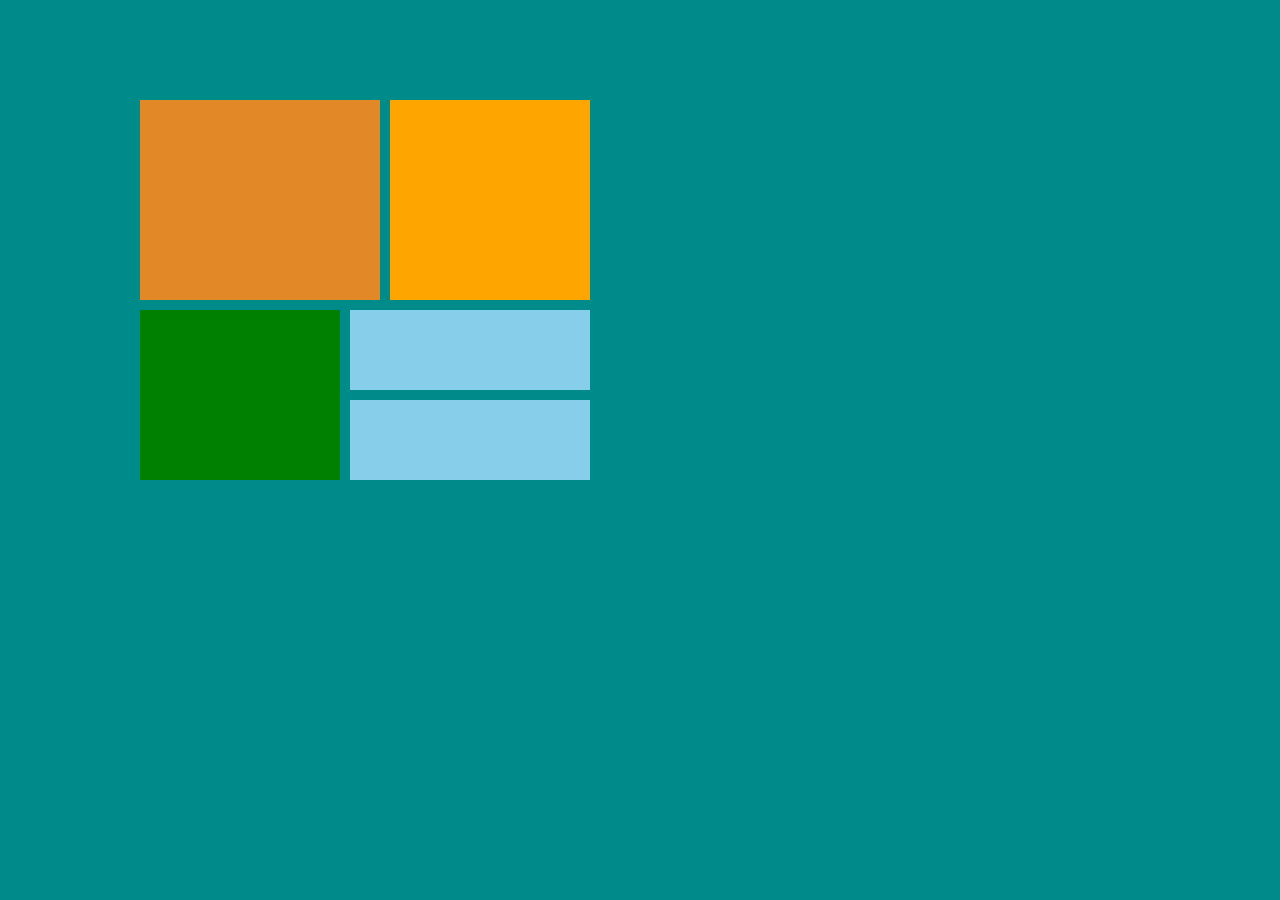
<file: index.html>
<!DOCTYPE html>
<html>
<head>
	<meta charset="utf-8">
	<meta name="viewport" content="width=device-width, initial-scale=1">
	<link rel="stylesheet" type="text/css" href="grid.css">
	<title></title>
</head>
<body>
	<div class="first">
	<div class="second">
		<div class="second-jnr">
			
		</div>
		<div class="third">
			
		</div>
	</div>
	<div class="emergency">
		<div class="fourth"></div>
		<div class="fifth">
			<div class="sixth"></div>
			<div class="sixth"></div>
		</div>
	</div>
	</div>

</body>
</html>
</file>
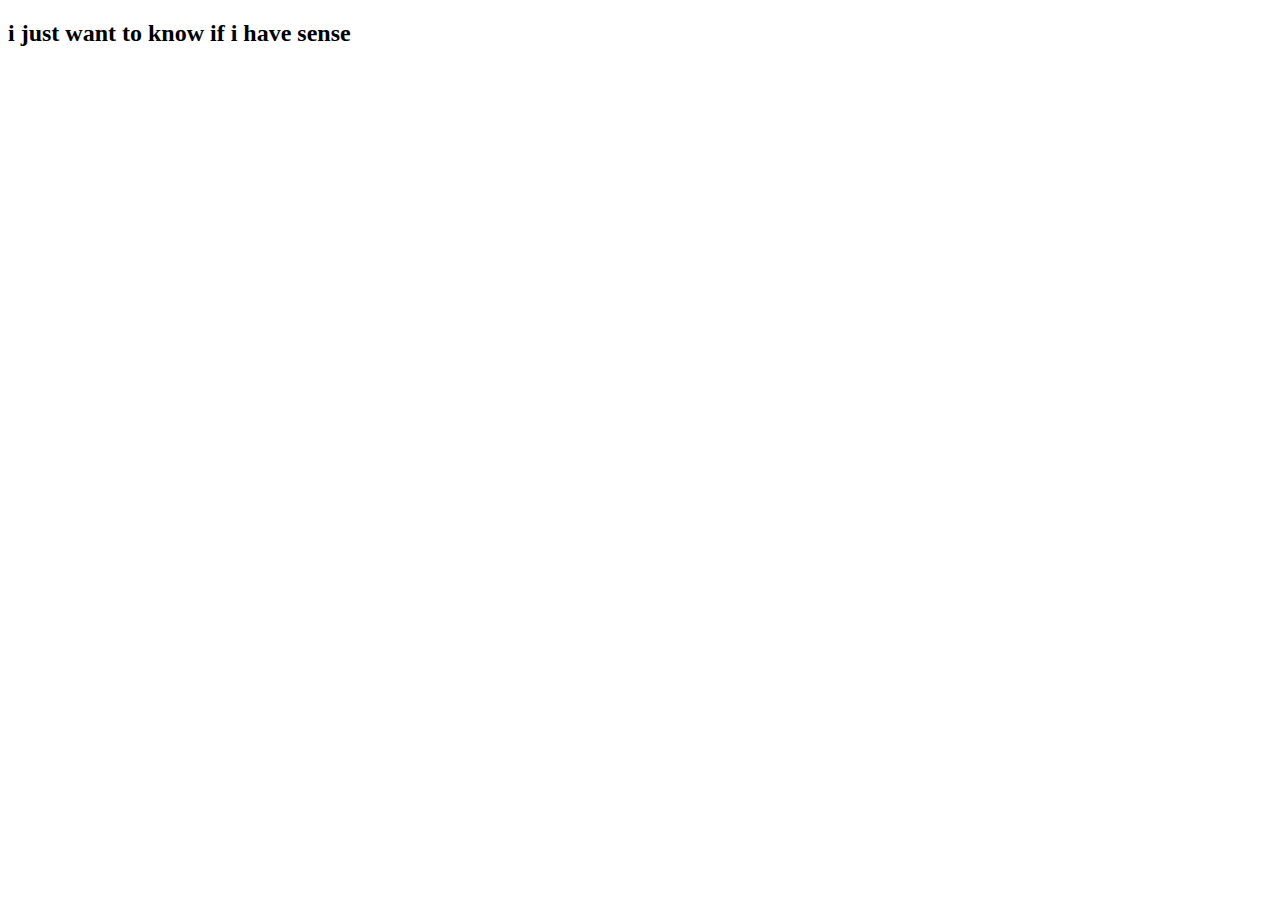
<file: fuzzy.html>
<!DOCTYPE html>
<html lang="en">
<head>
    <meta charset="UTF-8">
    <meta http-equiv="X-UA-Compatible" content="IE=edge">
    <meta name="viewport" content="width=device-width, initial-scale=1.0">
    <title>i wanna know</title>
</head>
<body>
    <header>
        <h2>
            i just want to know if i have sense
        </h2>
    </header>
</body>
</html>
</file>
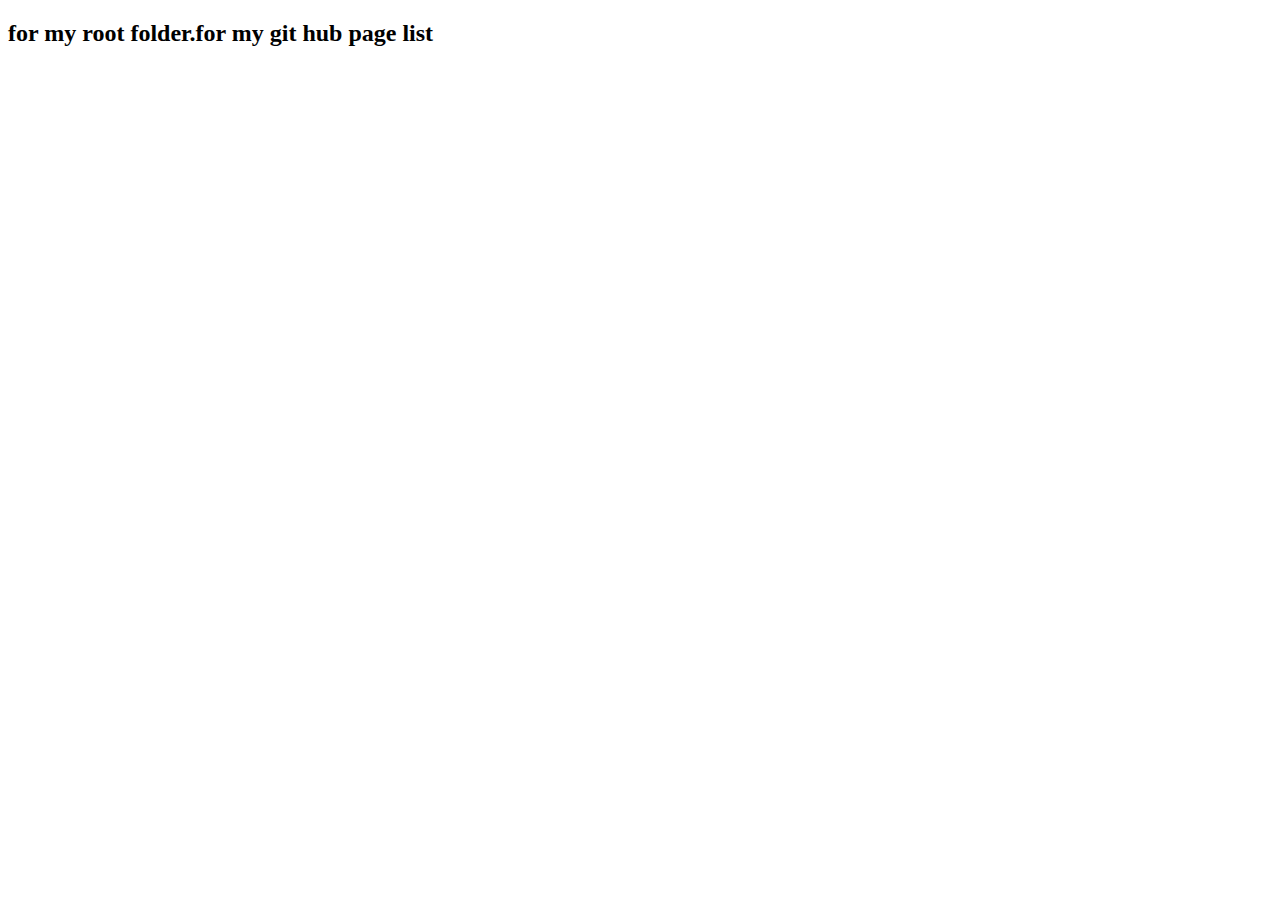
<file: ggrid.html>
<!DOCTYPE html>
<html lang="en">
<head>
    <meta charset="UTF-8">
    <meta http-equiv="X-UA-Compatible" content="IE=edge">
    <meta name="viewport" content="width=device-width, initial-scale=1.0">
    <title>index-html</title>
</head>
<body>
    <div>
        <h2>
            for my root folder.for my git hub page list
        </h2>
    </div>
</body>
</html>
</file>
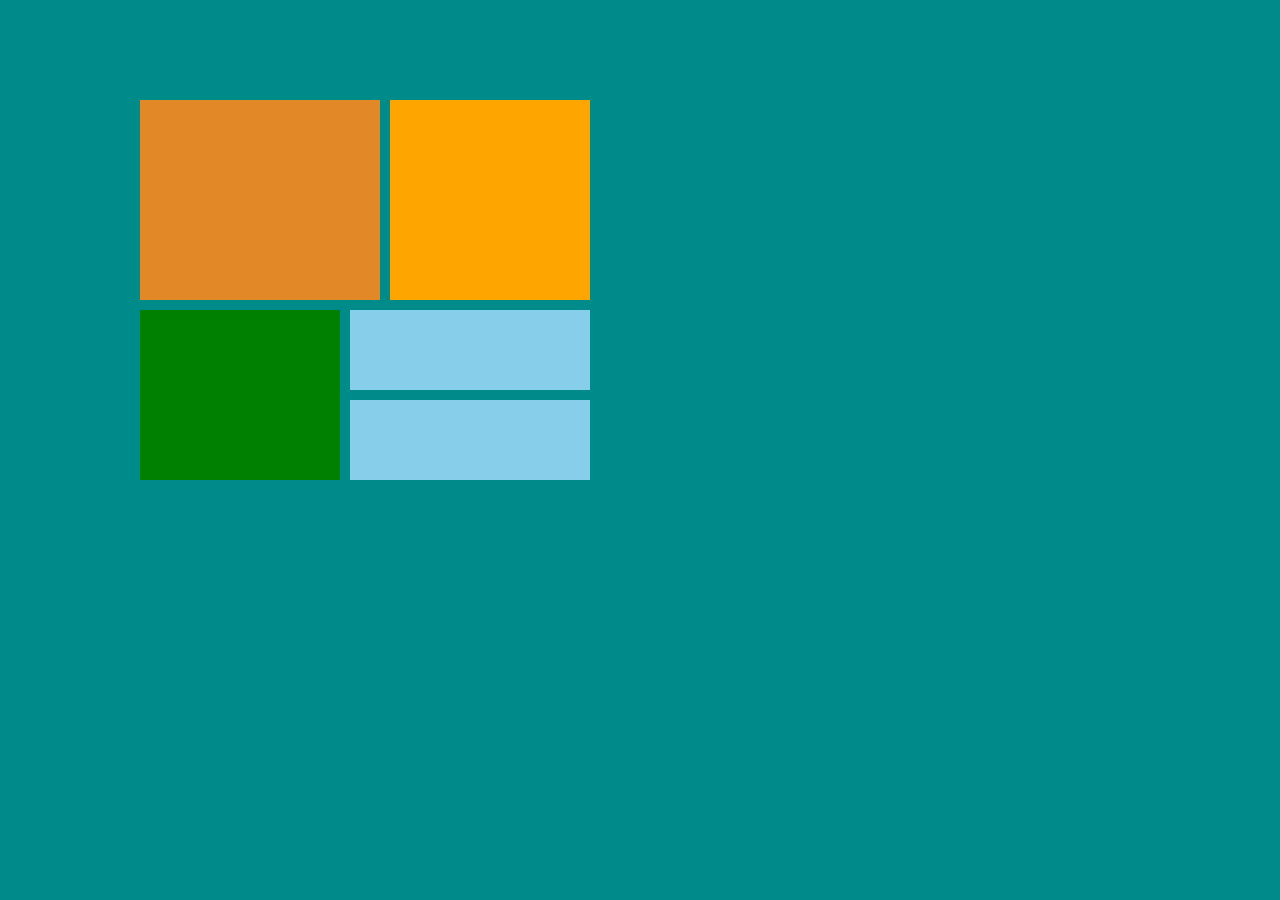
<file: grid.html>
<!DOCTYPE html>
<html>
<head>
	<meta charset="utf-8">
	<meta name="viewport" content="width=device-width, initial-scale=1">
	<link rel="stylesheet" type="text/css" href="grid.css">
	<title></title>
</head>
<body>
	<div class="first">
	<div class="second">
		<div class="second-jnr">
			
		</div>
		<div class="third">
			
		</div>
	</div>
	<div class="emergency">
		<div class="fourth"></div>
		<div class="fifth">
			<div class="sixth"></div>
			<div class="sixth"></div>
		</div>
	</div>
	</div>

</body>
</html>
</file>
<file: grid.css>
*{
margin:0px;
padding: 0px;

}
body{
	background-color:darkcyan;
}
.first{
	margin:100px auto;
	width:1000px;
	justify-content: center;
	align-content: center;
}
.second{
	display:flex;
	width: 100%;
}
.second-jnr{
	padding:100px 140px 100px 100px;
	background-color:hsl(31, 77%, 52%);
	margin-right: 10px;
}
.third{
	padding: 100px;
	background-color:orange;
	margin-left:0px;
}
.emergency{
	display: flex;
}
.fourth{
	margin: 10px 10px 40px 0px;
	background-color: green;
	padding: 100px 100px 20px 100px;}
	

.fifth{
	margin-top:0px;
	padding:0px 100px 40px 0px;
	margin-right:0px;
}
.sixth{
	margin-top:10px;
	background-color: skyblue;
	padding:40px 140px 40px 100px;
	

}
</file>
